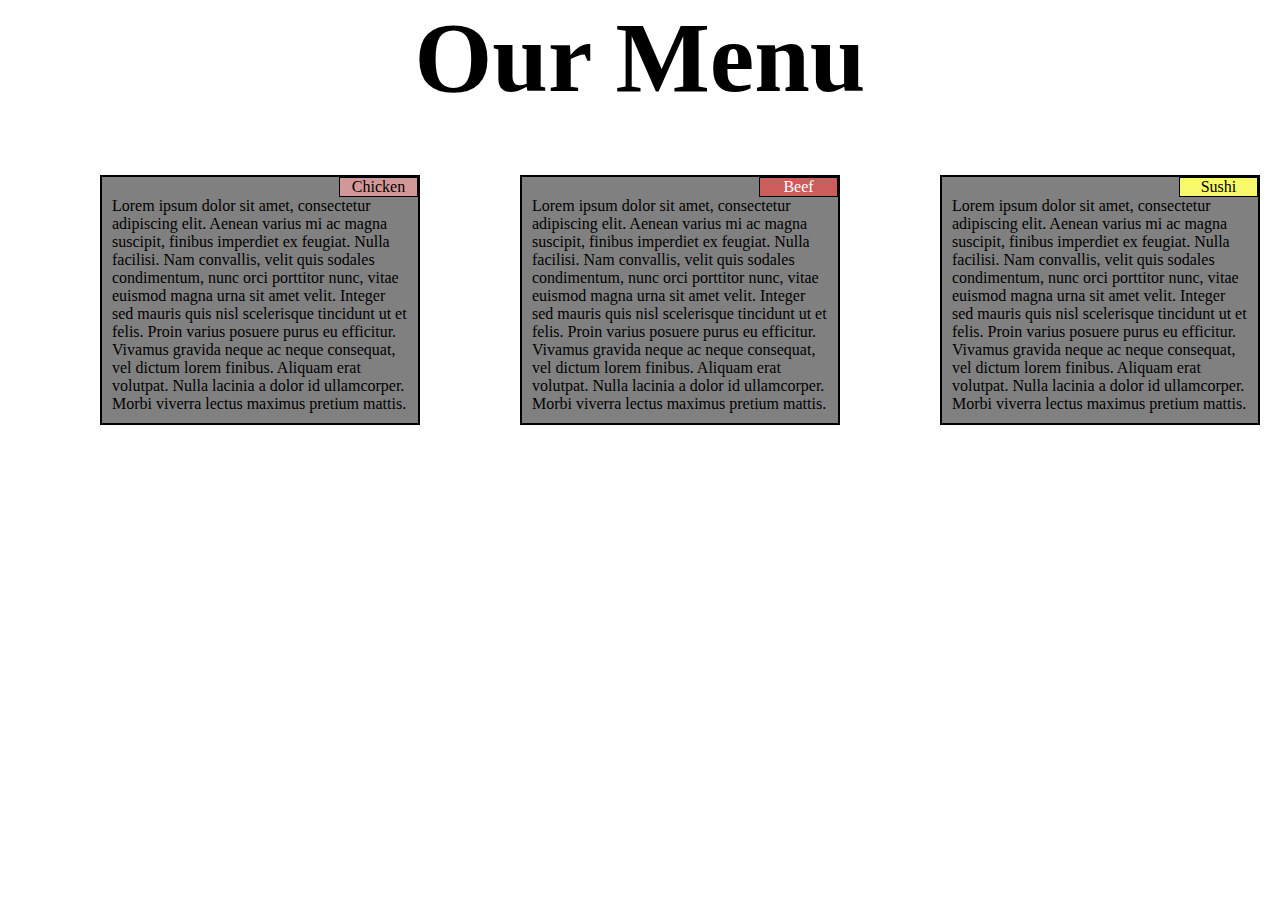
<file: index.html>
<!DOCTYPE html>
<html>
    <head>
            <meta charset="utf-8">
            <title>Assigment Solution for Module 2</title>
            <link  rel="stylesheet" href="css/styles.css">
            <style>
               *{
                box-sizing: border-box;
                margin: 0;
                padding: 0;
                }
                
            </style>
    </head>

    <body>
        <h1>Our Menu</h1>
       

        <div>
            <div class="mainbox">
                <p id="chicbox" class="namebox"> Chicken </p>
                <p class="text">Lorem ipsum dolor sit amet, consectetur adipiscing elit. 
                    Aenean varius mi ac magna suscipit, finibus imperdiet ex 
                    feugiat. Nulla facilisi. Nam convallis, 
                    velit quis sodales condimentum, 
                    nunc orci porttitor nunc, 
                    vitae euismod magna urna sit amet velit. 
                    Integer sed mauris quis nisl scelerisque tincidunt ut et 
                    felis. Proin varius posuere purus eu efficitur. Vivamus 
                    gravida neque ac neque consequat, vel dictum lorem finibus.
                    Aliquam erat volutpat. Nulla lacinia a dolor id ullamcorper. 
                     Morbi viverra lectus maximus pretium mattis.</p>
            </div>

            <div class="mainbox">
                <p id="beefbox" class="namebox">Beef</p>
                <p class="text">Lorem ipsum dolor sit amet, consectetur adipiscing elit. 
                    Aenean varius mi ac magna suscipit, finibus imperdiet ex 
                    feugiat. Nulla facilisi. Nam convallis, 
                    velit quis sodales condimentum, 
                    nunc orci porttitor nunc, 
                    vitae euismod magna urna sit amet velit. 
                    Integer sed mauris quis nisl scelerisque tincidunt ut et 
                    felis. Proin varius posuere purus eu efficitur. Vivamus 
                    gravida neque ac neque consequat, vel dictum lorem finibus.
                    Aliquam erat volutpat. Nulla lacinia a dolor id ullamcorper. 
                     Morbi viverra lectus maximus pretium mattis.</p>
            </div>

            <div class="mainbox">
                <p id="sushibox" class="namebox">Sushi</p>
                <p class="text">Lorem ipsum dolor sit amet, consectetur adipiscing elit. 
                    Aenean varius mi ac magna suscipit, finibus imperdiet ex 
                    feugiat. Nulla facilisi. Nam convallis, 
                    velit quis sodales condimentum, 
                    nunc orci porttitor nunc, 
                    vitae euismod magna urna sit amet velit. 
                    Integer sed mauris quis nisl scelerisque tincidunt ut et 
                    felis. Proin varius posuere purus eu efficitur. Vivamus 
                    gravida neque ac neque consequat, vel dictum lorem finibus.
                    Aliquam erat volutpat. Nulla lacinia a dolor id ullamcorper. 
                     Morbi viverra lectus maximus pretium mattis.</p>
            </div>  
       </div>
        


    </body>
</html>
</file>
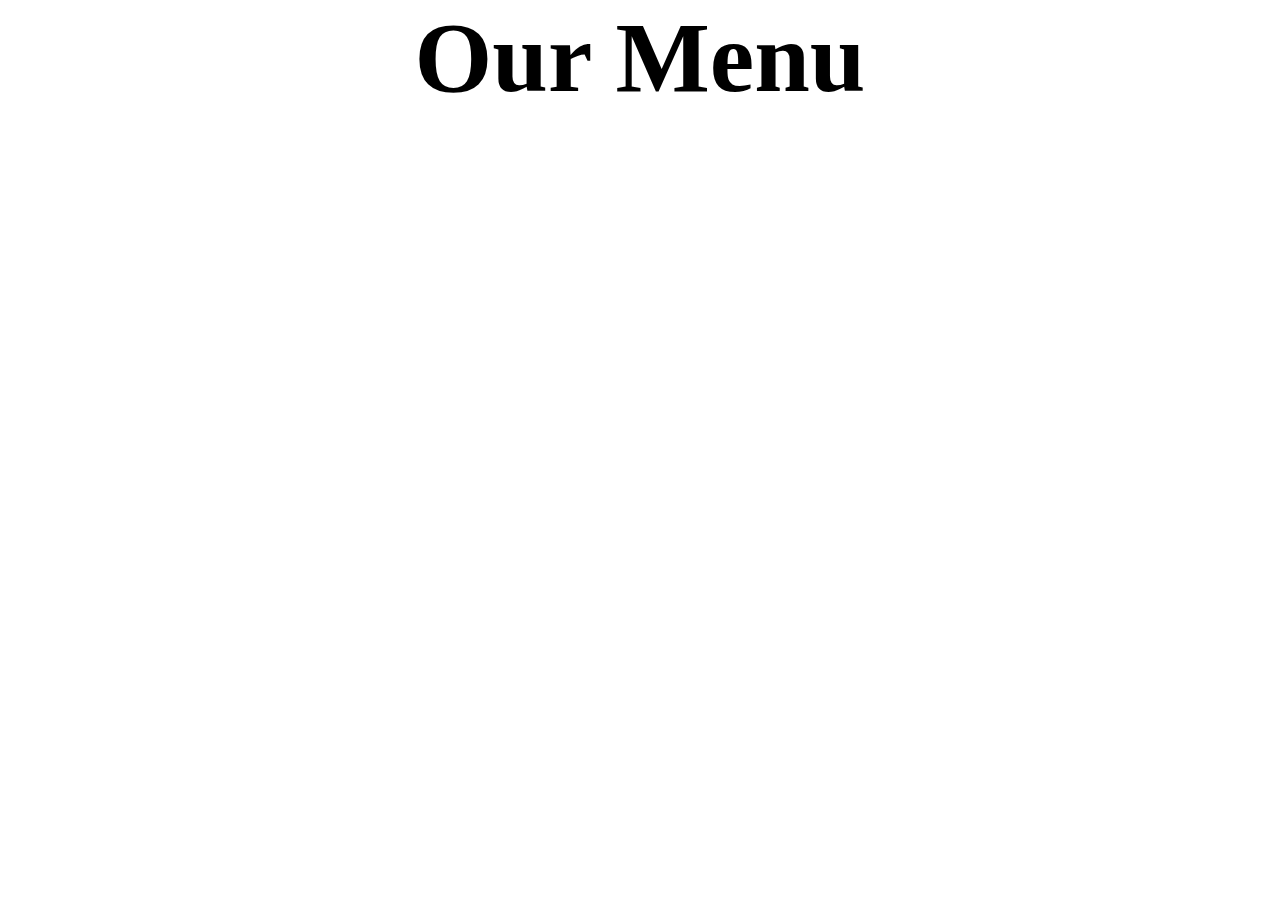
<file: test1.html>
<!DOCTYPE html>
<html>
    <head>
            <meta charset="utf-8">
            <title>Assigment Solution for Module 2</title>
            <link  rel="stylesheet" href="css/styles.css">
            <style>
               *{
                box-sizing: border-box;
                margin: 0;
                padding: 0;
                }
                
            </style>
    </head>

    <body>
        <h1>Our Menu</h1>
       <div>
            <div id="d1" class="test">

            </div>
            <div id="d2" class="test">
                
            </div>
            <div id = "d3" class="test">
                
            </div>
      </div>
    </body>
</html>
</file>
<file: css/styles.css>
h1{
    text-align: center;
    font-size: 100px;
}

div{
    background-color: green;

}



div.mainbox{
    background-color: gray;
    padding: 0px;
    width: 25%; 
    height: 10%; 
    margin: 60px 0px 0px 100px;
    border: 2px solid black;
    float: left;
    overflow: hidden;
}


p.namebox{
    border: 1px solid black; 
    width: 25%;
    height: 50%;  
    text-align: center;
    padding: 0px;
    margin: 0px;
    float: right;
    clear: both;
}

p.text{
    clear:right;
    margin: 10px;
}

#chicbox{
    background-color: rgb(211, 151, 151);
}

#beefbox{
    background-color: indianred;
    color: white;; 
}

#sushibox{
    background-color: rgb(248, 248, 107); ;
}
</file>
